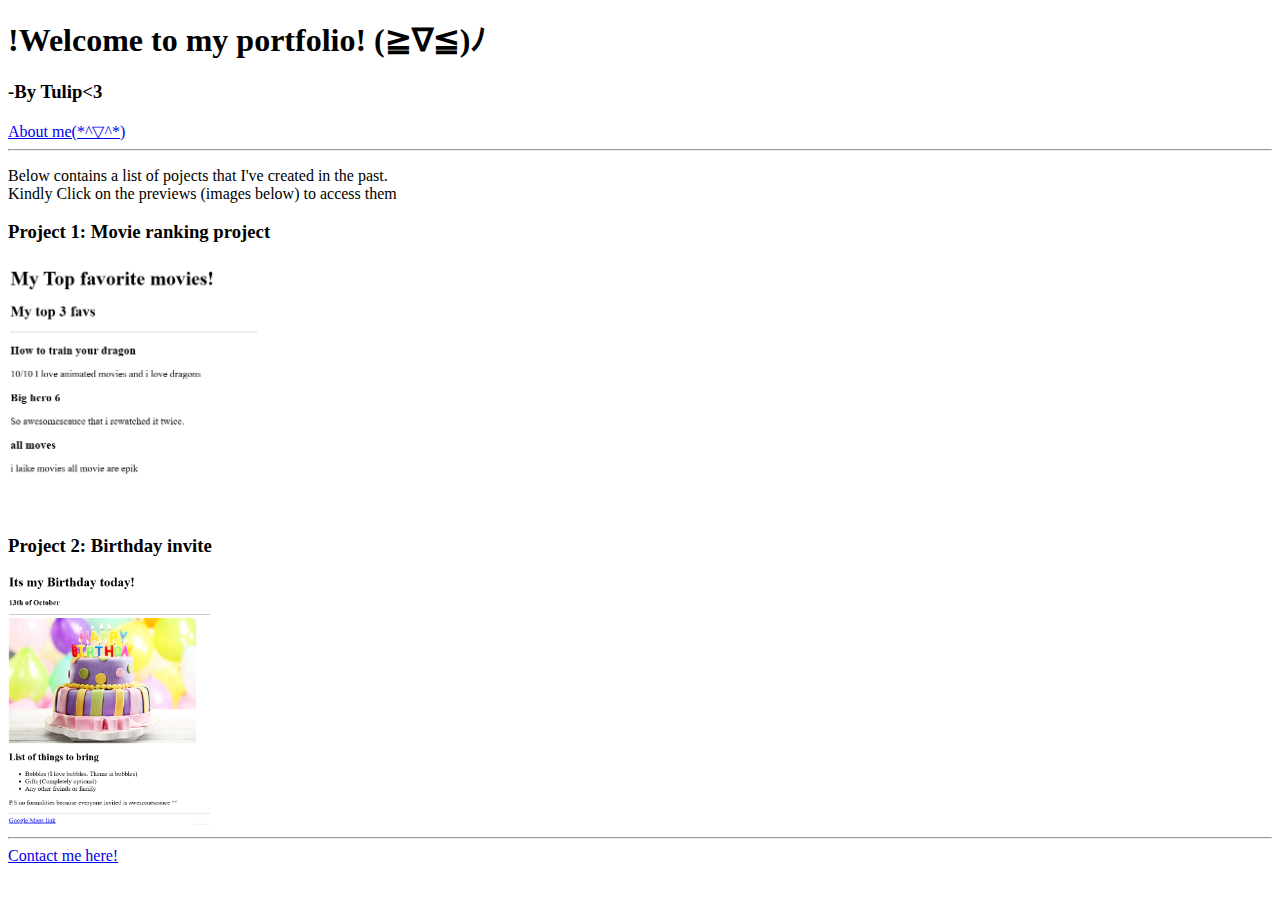
<file: index.html>
<!-- TODO 1: Create the HTML Boilerplate -->
<!DOCTYPE html>
<html lang="en">
<head>
    <meta charset="UTF-8">
    <meta name="viewport" content="width=device-width, initial-scale=1.0">
    <title>My web portfolio</title>
</head>
<body>
    <h1>!Welcome to my portfolio! (≧∇≦)ﾉ</h1>
    <h3>-By Tulip<3</h3>
    <a href="./public/about.html">About me(*^▽^*)</a>
    <hr />
    <p>Below contains a list of pojects that I've created in the past.<br />
        Kindly Click on the previews (images below) to access them</p>
    <h3>Project 1: Movie ranking project</h3>
    <a href="./public/movie-rankings.html"><img src="./assets/images/movie-rankings.png" height="250"></a>
    <h3>Project 2: Birthday invite</h3>
    <a href="./public/birthday-invite.html"><img src="./assets/images/birthday-invite.png" height ="250" /></a>
    <hr>
    <a href="./public/contact.html">Contact me here!</a>
    
</body>
</html>
</file>
